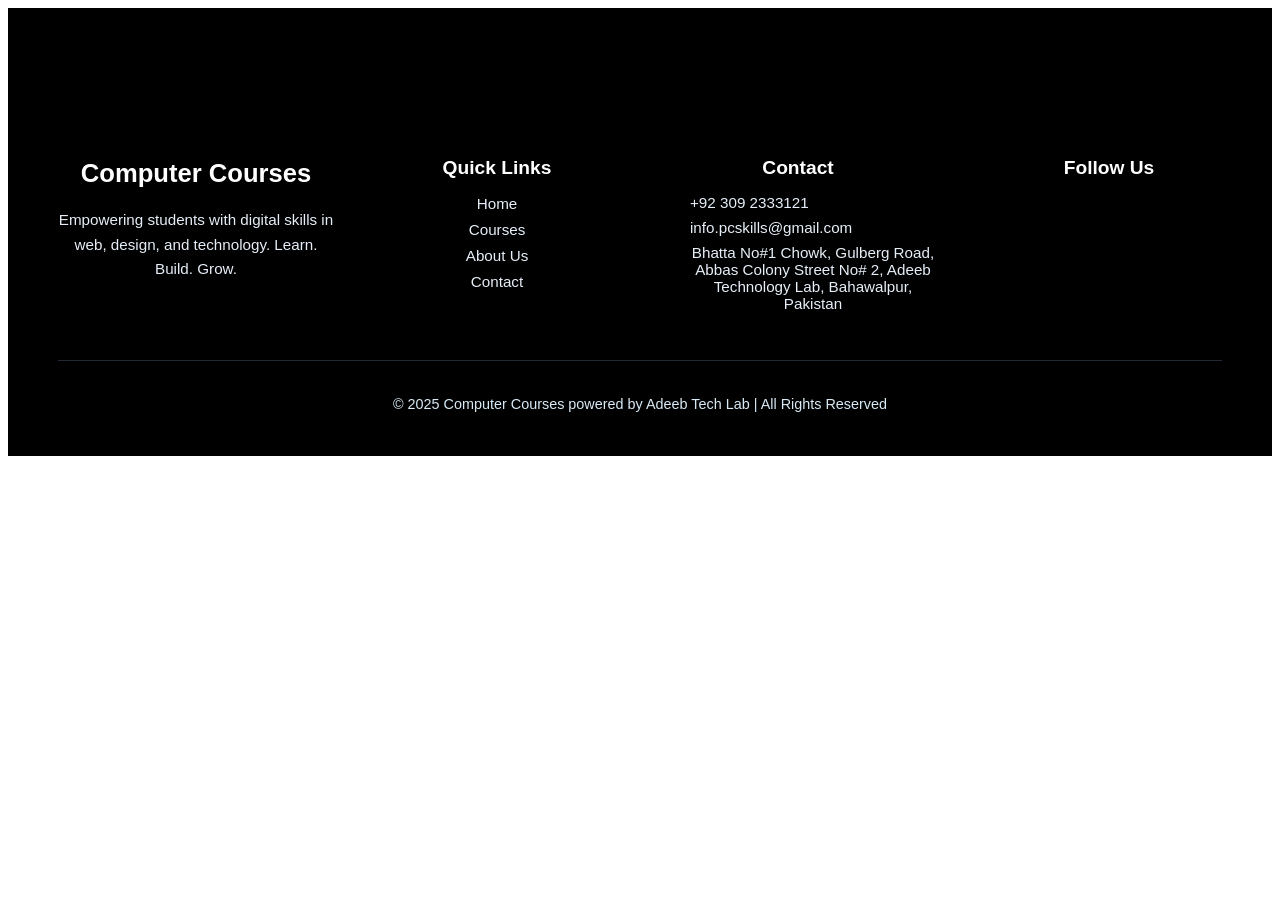
<file: Footer.html>
<!DOCTYPE html>
<html lang="en">
<head>
    <meta charset="UTF-8">
    <meta name="viewport" content="width=device-width, initial-scale=1.0">
    <title>Footer</title>
    <link rel="stylesheet" href="Footer.css">
</head>
<body>
<!-- ======= Testimonials Footer Section ======= -->
<footer class="footer">
  
    <div class="footer-container">
    <div class="footer-about">
      <h2>Computer Courses</h2>
      <p>Empowering students with digital skills in web, design, and technology. Learn. Build. Grow.</p>
    </div>

    <div class="footer-links">
      <h3>Quick Links</h3>
      <ul>
        <li><a href="/index/Navbar/index.html">Home</a></li>
        <li><a href="/index/courses/course.html">Courses</a></li>
        <li><a href="/index/aboutus/about.html">About Us</a></li>
        <li><a href="/index/contactus/contact.html">Contact</a></li>
      </ul>
    </div>

    <div class="footer-contact">
      <h3>Contact</h3>
      <p><i class="fa-solid fa-phone"></i> +92 309 2333121</p>
      <p><i class="fa-solid fa-envelope"></i>info.pcskills@gmail.com</p>
      <p><i class="fa-solid fa-location-dot"></i>Bhatta No#1 Chowk, Gulberg Road, Abbas Colony Street No# 2, Adeeb Technology Lab, Bahawalpur, Pakistan</p>
    </div>

    <div class="footer-social">
      <h3>Follow Us</h3>
      <div class="social-icons">
        <a href="https://www.facebook.com/share/17HfrqvLa1/?mibextid=wwXIfr"><i class="fa-brands fa-facebook-f"></i></a>
        <a href="https://www.instagram.com/adeebtechlab?igsh=MTY5azF4NGNhNm1jcQ=="><i class="fa-brands fa-instagram"></i></a>
        <a href="#"><i class="fa-brands fa-linkedin-in"></i></a>
        <a href="https://www.youtube.com/@AdeebTechLab"><i class="fa-brands fa-youtube"></i></a>
      </div>
    </div>
  </div>



  <div class="footer-bottom">
    <p>© 2025 Computer Courses powered by Adeeb Tech Lab | All Rights Reserved</p>
  </div>
</footer>
</body>
</html>
</file>
<file: Footer.css>
/* ===== Footer Styling ===== */
.footer {
  background-color: black;
  color: #ffffff;
  padding: 60px 50px 30px;
  font-family: "Poppins", sans-serif;
}

.footer-container {
  display: flex;
  flex-wrap: wrap;
  justify-content: center;
  gap: 60px;
  max-width: 1200px;
  margin: 70px auto 0;
  text-align: center;
}

/* === About Section === */
.footer-about {
  flex: 1 1 250px;
}

.footer-about h2 {
  color: #ffffff;
  margin-bottom: 20px;
  font-size: 1.6rem;
}

.footer-about p {
  color: #e6eef8;
  line-height: 1.6;
  font-size: 0.95rem;
}

/* === Links Section === */
.footer-links {
  flex: 1 1 180px;
}

.footer-links h3 {
  color: #ffffff;
  margin-bottom: 15px;
  font-size: 1.2rem;
}

.footer-links ul {
  list-style: none;
  padding: 0;
}

.footer-links ul li {
  margin: 8px 0;
}

.footer-links ul li a {
  color: #e6eef8;
  text-decoration: none;
  font-size: 0.95rem;
  transition: 0.3s;
}

.footer-links ul li a:hover {
  color: #9fd8ff;
  padding-left: 5px;
}

/* === Contact Section === */
.footer-contact {
  flex: 1 1 250px;
  text-align: center;
}

.footer-contact h3 {
  color: #ffffff;
  margin-bottom: 15px;
  font-size: 1.2rem;
}

.footer-contact p {
  color: #e6eef8;
  font-size: 0.95rem;
  margin: 0;
  display: flex;
  align-items: flex-start;
  gap: 10px;
  margin-bottom: 8px;
}

.footer-contact i {
  color: #e6eef8;
  flex-shrink: 0;
  min-width: 20px;
}

/* === Social Section === */
.footer-social {
  flex: 1 1 200px;
  text-align: center;
}

.footer-social h3 {
  color: #ffffff;
  margin-bottom: 15px;
  font-size: 1.2rem;
}

.social-icons a {
  display: inline-block;
  margin: 0 8px;
  color: #ffffff;
  font-size: 20px;
  transition: 0.3s ease;
}

.social-icons a:hover {
  color: #9fd8ff;
  transform: scale(1.2);
}

/* === Footer Bottom === */
.footer-bottom {
  text-align: center;
  border-top: 1px solid #1f2833;
  margin-top: 40px;
  padding-top: 20px;
}

.footer-bottom p {
  color: #d8eaf6;
  font-size: 0.9rem;
}

/* ===== Responsive Design ===== */
@media (max-width: 900px) {
  .footer-container {
    flex-direction: column;
    text-align: center;
  }

  .footer-about,
  .footer-links,
  .footer-contact,
  .footer-social {
    flex: 1 1 100%;
  }

  .footer-links ul li a:hover {
    padding-left: 0;
  }
}
</file>
